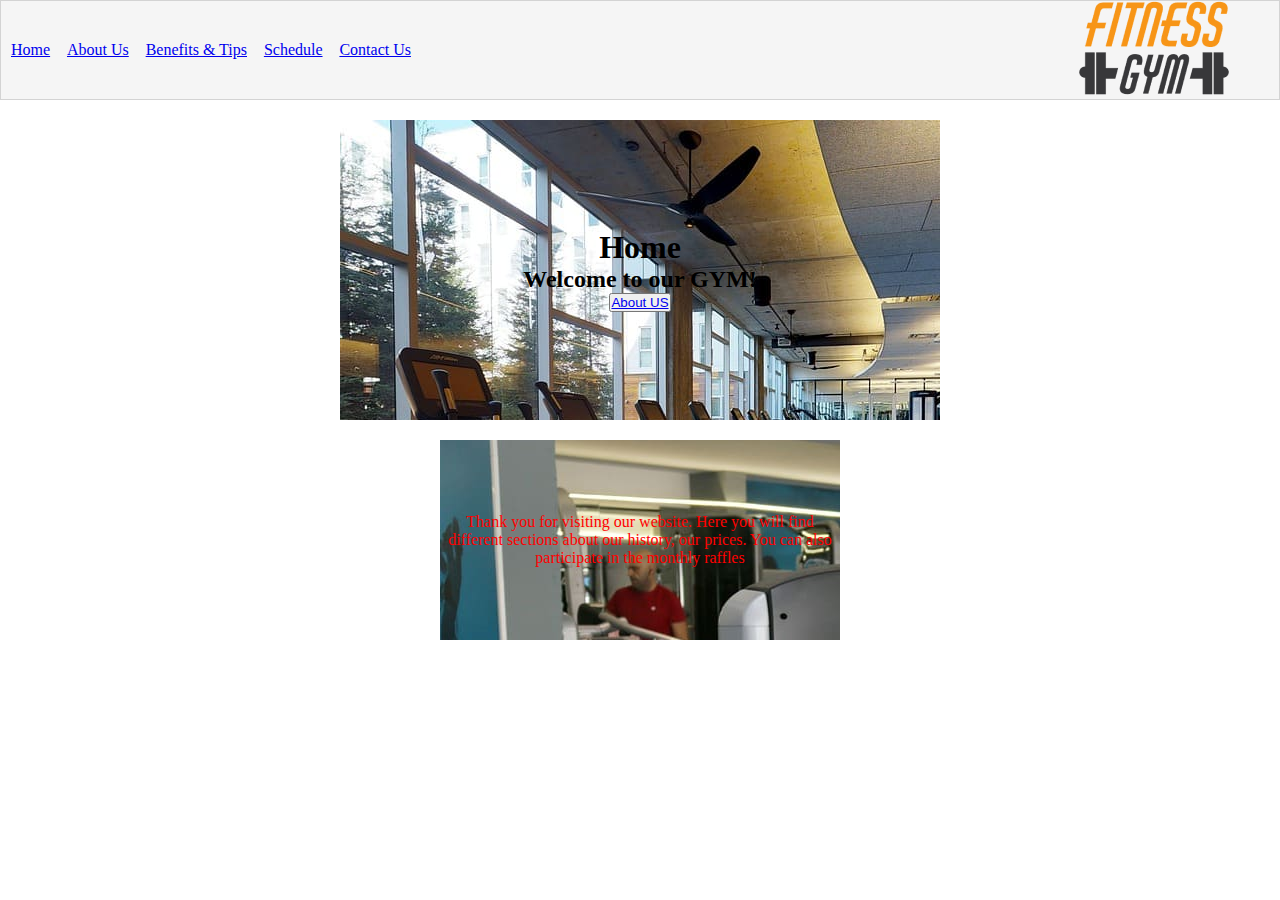
<file: Assets/index.html>
<!DOCTYPE html>
<html lang="en">
  <head>
    <meta charset="UTF-8" />
    <meta http-equiv="X-UA-Compatible" content="IE=edge" />
    <meta name="viewport" content="width=device-width, initial-scale=1.0" />
    <link rel="stylesheet" href="/Assets/styles/styles1.css" />
    <link
      rel="shortcut icon"
      href="/Assets/images/icon.png"
      type="image/x-icon"
    />
    <title>Home - Olympus GYM</title>
  </head>
  <body>
    <header>
      <nav>
        <div class="nav-anchors">
          <a href="/Assets/index.html">Home</a
          ><a href="/Assets/pages/aboutus.html">About Us</a
          ><a href="/Assets/pages/benefitsandtips.html">Benefits & Tips</a
          ><a href="/Assets/pages/schedule.html">Schedule</a
          ><a href="/Assets/pages/contactus.html">Contact Us</a>
        </div>
        <div class="nav-icon">
          <figure>
            <img src="/Assets/images/logo.png" alt="logo" />
          </figure>
        </div>
      </nav>
    </header>
    <main>
      <div class="primercontenedorindex">
        <div class="primerimagenindex">
          <h1>Home</h1>
          <h2>Welcome to our GYM!</h2>
          <button><a href="/Assets/pages/aboutus.html">About US</a></button>
        </div>
      </div>
      <div class="segundocontenedorindex">
        <div class="segundaimagenindex">
          <p>
            Thank you for visiting our website. Here you will find different
            sections about our history, our prices. You can also participate in
            the monthly raffles
          </p>
        </div>
      </div>
    </main>
  </body>
</html>
</file>
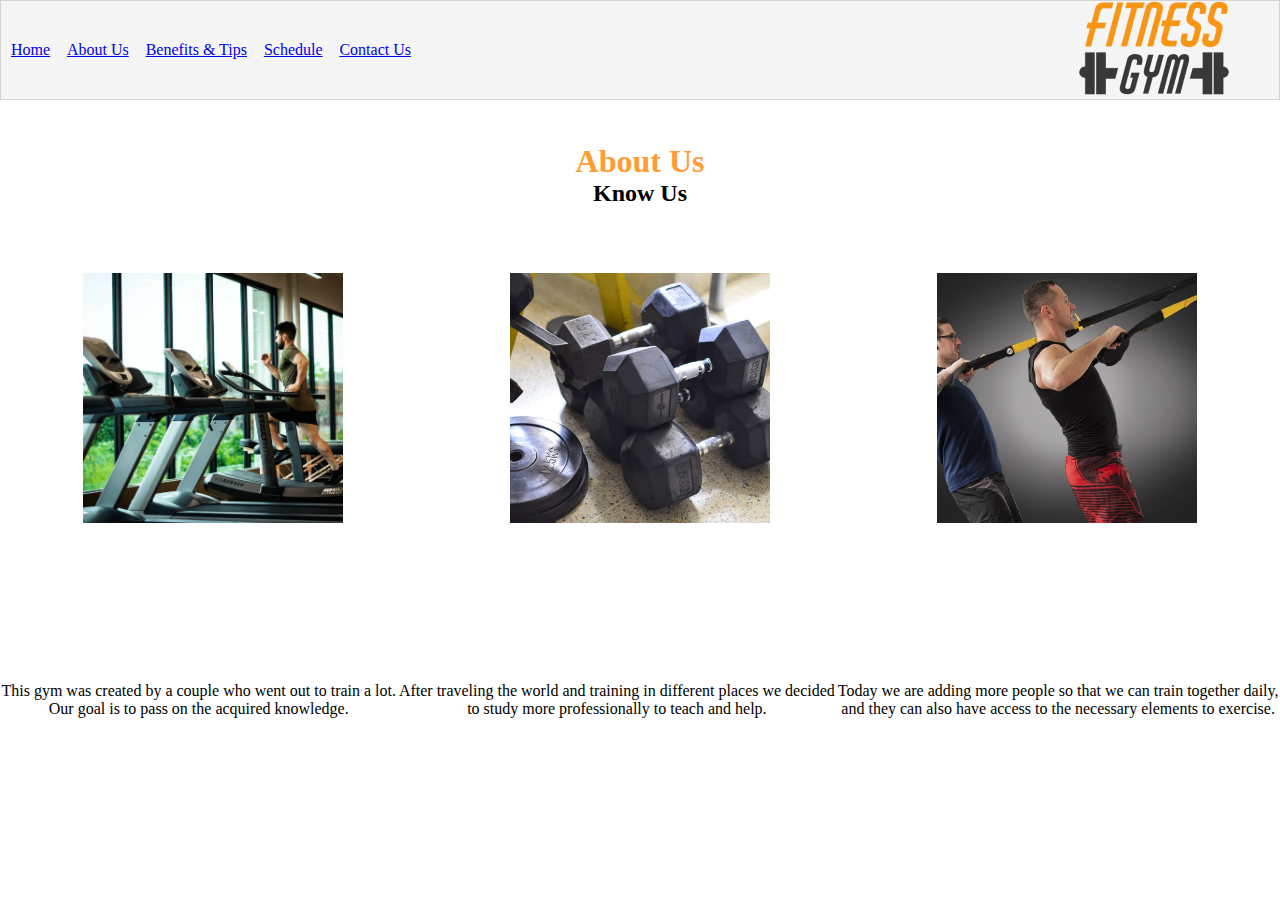
<file: Assets/pages/aboutus.html>
<!DOCTYPE html>
<html lang="en">
  <head>
    <meta charset="UTF-8" />
    <meta http-equiv="X-UA-Compatible" content="IE=edge" />
    <meta name="viewport" content="width=device-width, initial-scale=1.0" />
    <link rel="stylesheet" href="/Assets/styles/styles1.css" />
    <link
      rel="shortcut icon"
      href="/Assets/images/icon.png"
      type="image/x-icon"
    />
    <title>About Us - Olympus GYM</title>
  </head>
  <body>
    <header>
      <nav>
        <div class="nav-anchors">
          <a href="/Assets/index.html">Home</a
          ><a href="/Assets/pages/aboutus.html">About Us</a
          ><a href="/Assets/pages/benefitsandtips.html">Benefits & Tips</a
          ><a href="/Assets/pages/schedule.html">Schedule</a
          ><a href="/Assets/pages/contactus.html">Contact Us</a>
        </div>
        <div class="nav-icon">
          <figure>
            <img src="/Assets/images/logo.png" alt="logo" />
          </figure>
        </div>
      </nav>
      <div class="title">
        <h1 class="orange">About Us</h1>
        <h2>Know Us</h2>
      </div>
    </header>
    <main>
      <div class="articulos-aboutus">
        <figure>
          <img
            id="imagenesaboutus"
            src="/Assets/images/boy.png"
            alt="imagen1aboutus"
          />
        </figure>
        <figure>
          <img
            id="imagenesaboutus"
            src="/Assets/images/gym-1.jpg"
            alt="imagen2aboutus"
          />
        </figure>
        <figure>
          <img
            id="imagenesaboutus"
            src="/Assets/images/together-2.jpg"
            alt="imagen3aboutus"
          />
        </figure>
      </div>
      <article class="articulos-aboutus">
        <p>
          This gym was created by a couple who went out to train a lot. <br />
          Our goal is to pass on the acquired knowledge.
        </p>
        <p>
          After traveling the world and training in different places we decided
          <br />
          to study more professionally to teach and help.
        </p>
        <p>
          Today we are adding more people so that we can train together daily,
          <br />
          and they can also have access to the necessary elements to exercise.
        </p>
      </article>
    </main>
  </body>
</html>
</file>
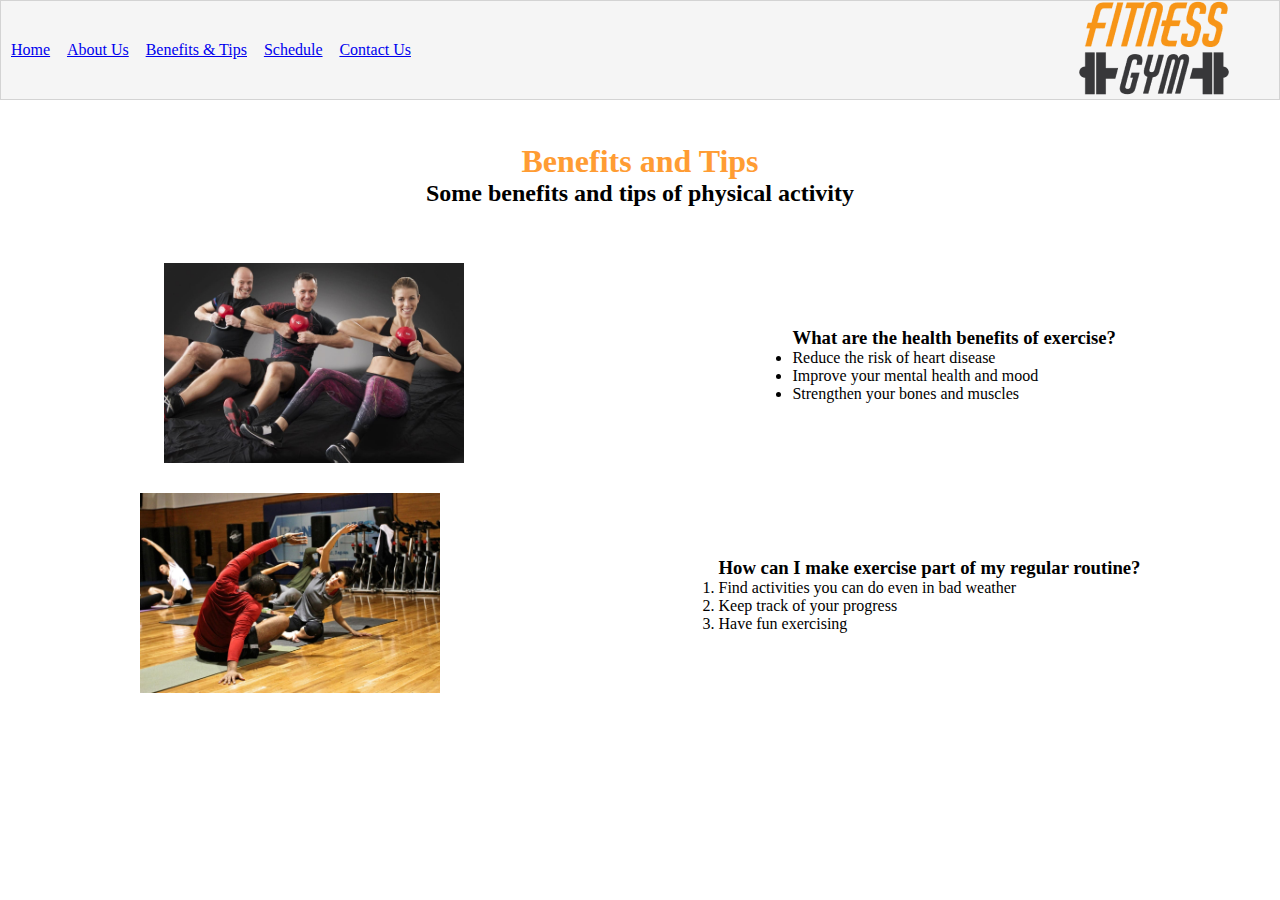
<file: Assets/pages/benefitsandtips.html>
<!DOCTYPE html>
<html lang="en">
  <head>
    <meta charset="UTF-8" />
    <meta http-equiv="X-UA-Compatible" content="IE=edge" />
    <meta name="viewport" content="width=device-width, initial-scale=1.0" />
    <link rel="stylesheet" href="/Assets/styles/styles1.css" />
    <link
      rel="shortcut icon"
      href="/Assets/images/icon.png"
      type="image/x-icon"
    />
    <title>Benefits & Tips - Olympus GYM</title>
  </head>
  <body>
    <header>
      <nav>
        <div class="nav-anchors">
          <a href="/Assets/index.html">Home</a
          ><a href="/Assets/pages/aboutus.html">About Us</a
          ><a href="/Assets/pages/benefitsandtips.html">Benefits & Tips</a
          ><a href="/Assets/pages/schedule.html">Schedule</a
          ><a href="/Assets/pages/contactus.html">Contact Us</a>
        </div>
        <div class="nav-icon">
          <figure>
            <img src="/Assets/images/logo.png" alt="logo" />
          </figure>
        </div>
      </nav>
      <div class="title">
        <h1 class="orange">Benefits and Tips</h1>
        <h2>Some benefits and tips of physical activity</h2>
      </div>
    </header>
    <main>
      <div class="articulo-benefitsandtips">
        <figure>
          <img
            id="benefitsandtipsimg"
            src="/Assets/images/guys.jpg"
            alt="benefitsandtips1"
          />
        </figure>
        <section>
          <h3>What are the health benefits of exercise?</h3>
          <ul>
            <li>Reduce the risk of heart disease</li>
            <li>Improve your mental health and mood</li>
            <li>Strengthen your bones and muscles</li>
          </ul>
        </section>
      </div>
      <div class="articulo-benefitsandtips">
        <figure>
          <img
            id="benefitsandtipsimg"
            src="/Assets/images/image-3.jpg"
            alt="benefitsandtips2"
          />
        </figure>
        <section>
          <h3>How can I make exercise part of my regular routine?</h3>
          <ol>
            <li>Find activities you can do even in bad weather</li>
            <li>Keep track of your progress</li>
            <li>Have fun exercising</li>
          </ol>
        </section>
      </div>
    </main>
  </body>
</html>
</file>
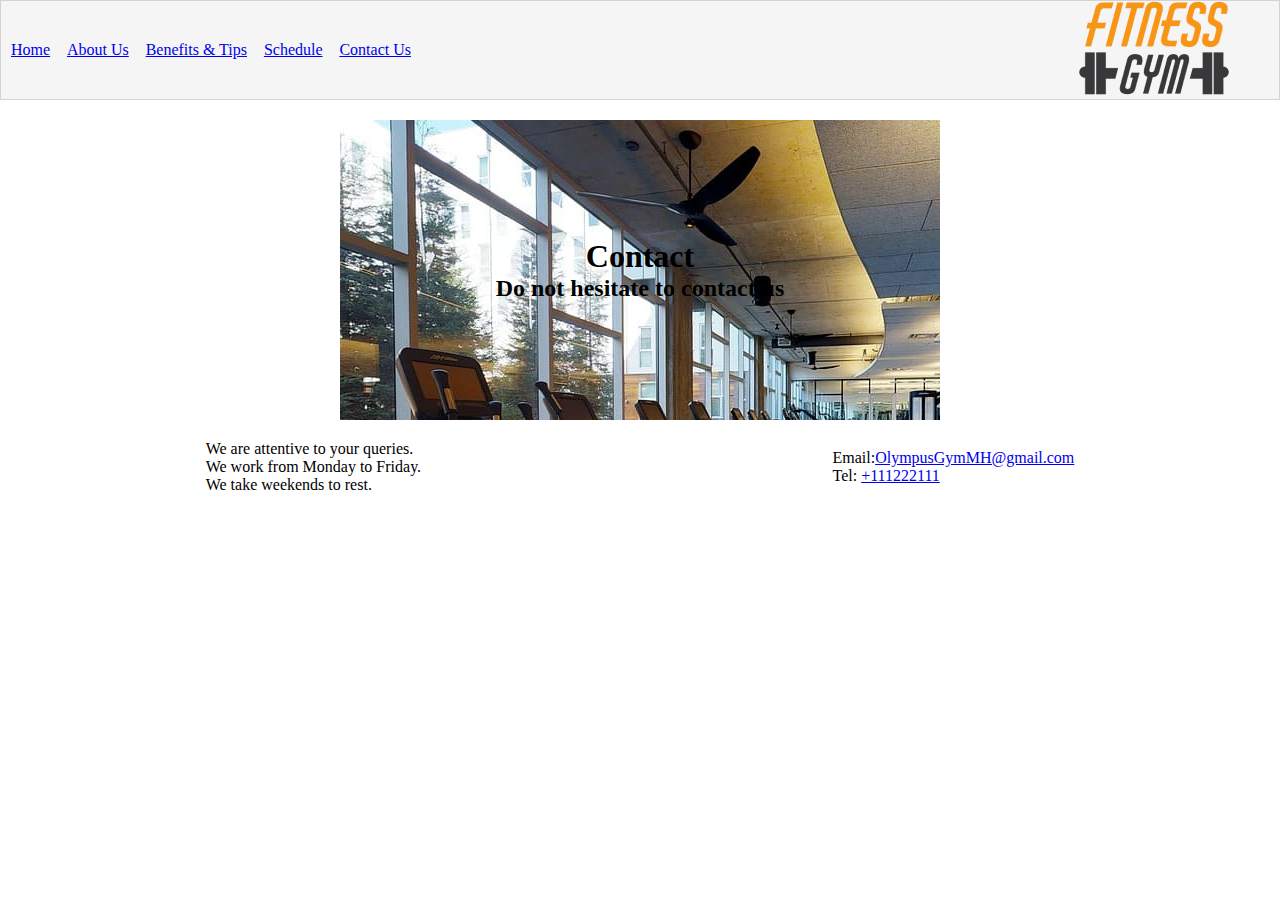
<file: Assets/pages/contactus.html>
<!DOCTYPE html>
<html lang="en">
  <head>
    <meta charset="UTF-8" />
    <meta http-equiv="X-UA-Compatible" content="IE=edge" />
    <meta name="viewport" content="width=device-width, initial-scale=1.0" />
    <link rel="stylesheet" href="/Assets/styles/styles1.css" />
    <link
      rel="shortcut icon"
      href="/Assets/images/icon.png"
      type="image/x-icon"
    />
    <title>Contact Us - Olympus GYM</title>
  </head>
  <body>
    <header>
      <nav>
        <div class="nav-anchors">
          <a href="/Assets/index.html">Home</a
          ><a href="/Assets/pages/aboutus.html">About Us</a
          ><a href="/Assets/pages/benefitsandtips.html">Benefits & Tips</a
          ><a href="/Assets/pages/schedule.html">Schedule</a
          ><a href="/Assets/pages/contactus.html">Contact Us</a>
        </div>
        <div class="nav-icon">
          <figure>
            <img src="/Assets/images/logo.png" alt="logo" />
          </figure>
        </div>
      </nav>
      <div class="primercontenedorindex">
        <div class="primerimagenindex">
          <h1>Contact</h1>
          <h2>Do not hesitate to contact us</h2>
        </div>
      </div>
      <div class="contenedorcontact">
        <article>
         <p >
          We are attentive to your queries. <br />
          We work from Monday to Friday. <br />
          We take weekends to rest.
         </p>
        </article> 
        <div><div>
          <span>Email:</span
          ><a href="mailto:OlympusGymMH@gmail.com">OlympusGymMH@gmail.com</a>
        </div>
        <div>
          <span>Tel:</span>
          <a href="tel:+111222111">+111222111</a>
        </div></div>
        
      </div>
      

        

    </main>
  </body>
</html>
</file>
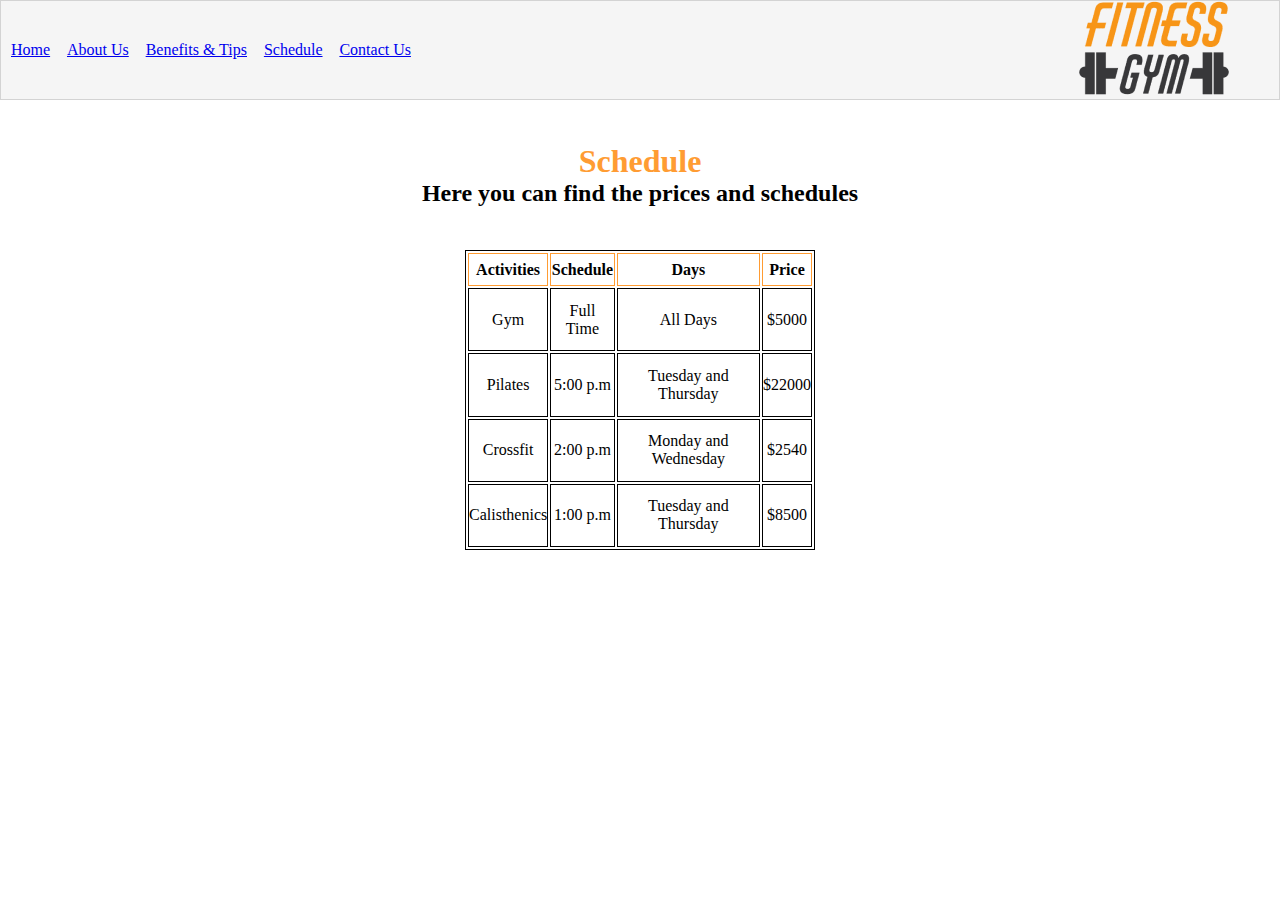
<file: Assets/pages/schedule.html>
<!DOCTYPE html>
<html lang="en">
  <head>
    <meta charset="UTF-8" />
    <meta http-equiv="X-UA-Compatible" content="IE=edge" />
    <meta name="viewport" content="width=device-width, initial-scale=1.0" />
    <link rel="stylesheet" href="/Assets/styles/styles1.css" />
    <link
      rel="shortcut icon"
      href="/Assets/images/icon.png"
      type="image/x-icon"
    />
    <title>Schedule - Olympus GYM</title>
  </head>
  <body>
    <header>
      <nav>
        <div class="nav-anchors">
          <a href="/Assets/index.html">Home</a
          ><a href="/Assets/pages/aboutus.html">About Us</a
          ><a href="/Assets/pages/benefitsandtips.html">Benefits & Tips</a
          ><a href="/Assets/pages/schedule.html">Schedule</a
          ><a href="/Assets/pages/contactus.html">Contact Us</a>
        </div>
        <div class="nav-icon">
          <figure>
            <img src="/Assets/images/logo.png" alt="logo" />
          </figure>
        </div>
      </nav>
      <div class="title">
        <h1 class="orange">Schedule</h1>
        <h2>Here you can find the prices and schedules</h2>
      </div>
    </header>
    <main>
      <div class="scheduletabs">
        <table>
          <tr>
            <th>Activities</th>
            <th>Schedule</th>
            <th>Days</th>
            <th>Price</th>
          </tr>
          <tr>
            <td>Gym</td>
            <td>Full Time</td>
            <td>All Days</td>
            <td>$5000</td>
          </tr>

          <tr>
            <td>Pilates</td>
            <td>5:00 p.m</td>
            <td>Tuesday and Thursday</td>
            <td>$22000</td>
          </tr>

          <tr>
            <td>Crossfit</td>
            <td>2:00 p.m</td>
            <td>Monday and Wednesday</td>
            <td>$2540</td>
          </tr>

          <tr>
            <td>Calisthenics</td>
            <td>1:00 p.m</td>
            <td>Tuesday and Thursday</td>
            <td>$8500</td>
          </tr>
        </table>
      </div>
    </main>
  </body>
</html>
</file>
<file: Assets/styles/styles1.css>
* {
  padding: 0px;
  margin: 0px;
  box-sizing: border-box;
}

.orange {
  color: rgb(255, 156, 51);
}

nav {
  background-color: whitesmoke;
  border: 1px solid lightgray;
  display: flex;
  justify-content: space-between;
  align-items: center;
}

.nav-anchors {
  width: 400px;
  margin-left: 10px;
  display: flex;
  justify-content: space-between;
}

.nav-icon {
  width: 200px;
}

/* NAV */

.primercontenedorindex {
  height: 300px;
  margin-top: 20px;
  display: flex;
  justify-content: center;
  align-content: center;
}

.primerimagenindex {
  background-image: url("/Assets/images/image-1.jpg");
  flex-direction: column;
  justify-content: center;
  align-items: center;
  object-fit: cover;
  width: 600px;
  display: flex;
}

.segundocontenedorindex {
  display: flex;
  margin-top: 20px;
  margin-bottom: 10px;
  height: 200px;
  justify-content: center;
  align-content: center;
}

.segundaimagenindex {
  background-image: url("/Assets/images/image-2.jpg");
  flex-direction: column;
  justify-content: center;
  align-items: center;
  object-fit: cover;
  width: 400px;
  display: flex;
  text-align: center;
  color: rgb(255, 0, 0);
}

.title {
  height: 150px;
  display: flex;
  justify-content: center;
  align-items: center;
  flex-direction: column;
}

.imagen-principal-index {
  display: flex;
  justify-content: center;
}

#imagen-principal-index-estilo {
  width: 900px;
  height: 300px;
  object-fit: cover;
  border-radius: 5px;
}

.section-index {
  height: 300px;
  display: flex;
  justify-content: space-around;
  align-items: center;
}

#imagen-section {
  width: 500px;
  height: 200px;
  border-radius: 5px;
  object-fit: cover;
}

.articulos-aboutus {
  height: 300px;
  display: flex;
  align-items: center;
  justify-content: space-around;
  text-align: center;
}

#imagenesaboutus {
  width: 260px;
  height: 250px;
  object-fit: cover;
}

/* Inicio de  schedule  */

.scheduletabs {
  display: flex;
  justify-content: center;
  align-items: center;
  text-align: center;
}

table {
  border: 1px solid black;
  height: 300px;
  width: 350px;
}

th {
  border: 1px solid rgb(255, 156, 51);
}

td {
  border: 1px solid black;
}

/* Inicio de benefits  */

.articulo-benefitsandtips {
  display: flex;
  height: 230px;
  justify-content: space-around;
  align-items: center;
}

#benefitsandtipsimg {
  height: 200px;
  width: 300px;
}

/* Contact us*/
.contenedorcontact {
  margin-top: 20px;
  display: flex;
  justify-content: space-around;
  align-items: center;
}

.imagen-principal-contactus {
  display: flex;
  justify-content: center;
  align-content: center;
}

#imagencontact {
  width: 730px;
  height: 450px;
  object-fit: cover;
}

#contactuspcenter {
  display: flex;
  justify-content: center;
  align-content: center;
  text-align: center;
}

.cajadecontactos {
  height: 80px;
  display: flex;
  justify-content: space-around;
  align-items: center;
}
</file>
